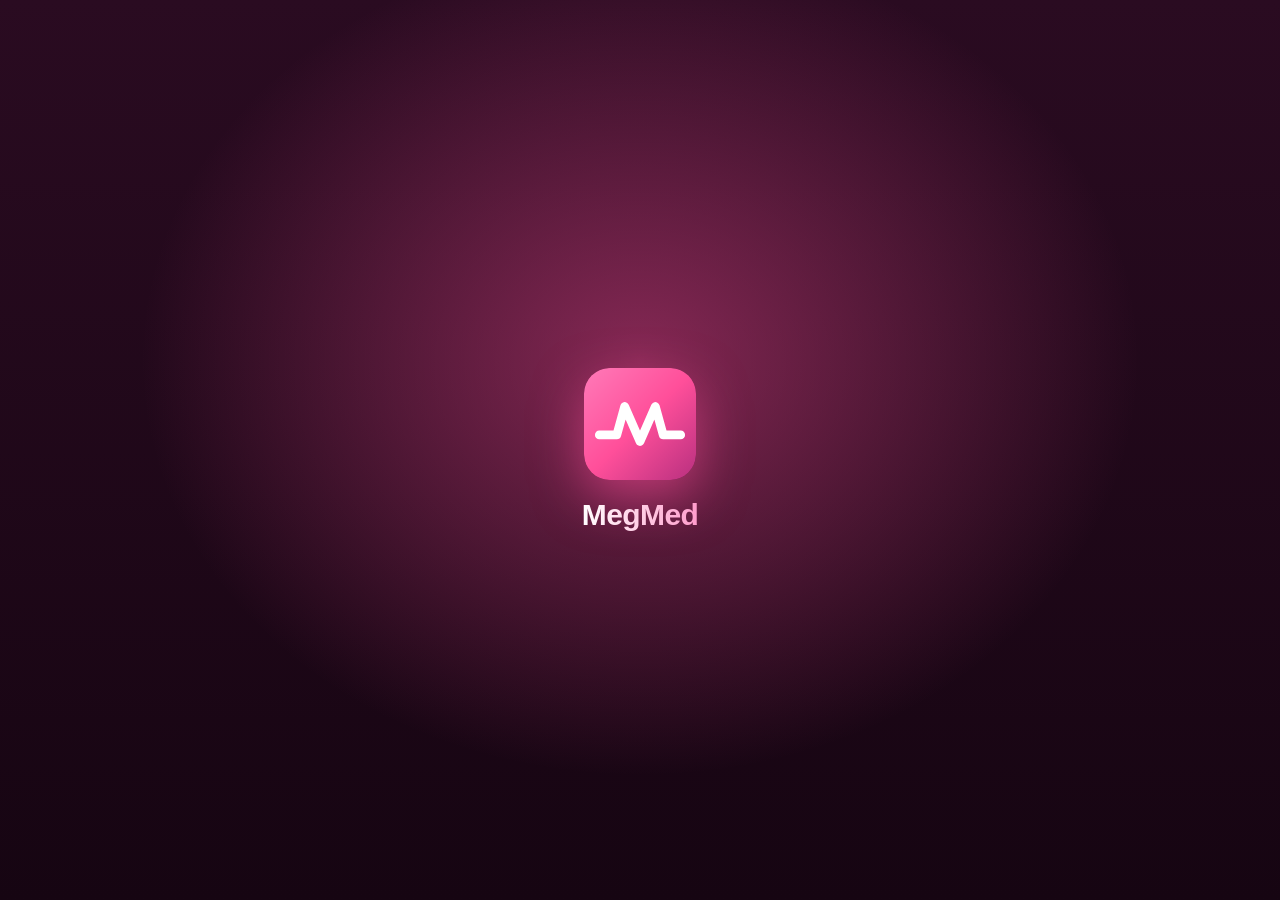
<file: index.html>
<!doctype html>
<html lang="sk">
<head>
  <meta charset="utf-8">
  <meta name="viewport" content="width=device-width, initial-scale=1, viewport-fit=cover">
  <meta name="theme-color" content="#1a0815">
  <meta name="color-scheme" content="dark">
  <meta name="apple-mobile-web-app-capable" content="yes">
  <meta name="mobile-web-app-capable" content="yes">
  <meta name="apple-mobile-web-app-status-bar-style" content="black-translucent">
  <meta name="apple-mobile-web-app-title" content="MegMed">
  <meta name="format-detection" content="telephone=no">
  <meta name="description" content="Riadiaca vrstva štúdia: čo sa dnes učiť, čo je zvládnuté a čo horí.">
  <link rel="manifest" href="manifest.webmanifest">
  <link rel="icon" href="icons/icon.svg" type="image/svg+xml">
  <link rel="apple-touch-icon" href="icons/apple-touch-icon.png">
  <link rel="stylesheet" href="css/app.css">
  <title>MegMed</title>
</head>
<body>
  <div id="splash" aria-hidden="true">
    <div class="splash-inner">
      <svg class="splash-logo" viewBox="0 0 512 512">
        <defs>
          <linearGradient id="sg" x1="0" y1="0" x2="1" y2="1">
            <stop offset="0" stop-color="#ff7ab8"/><stop offset="0.5" stop-color="#ff4f9a"/><stop offset="1" stop-color="#b8307f"/>
          </linearGradient>
        </defs>
        <rect width="512" height="512" rx="112" fill="url(#sg)"/>
        <polyline class="splash-pulse" points="70,306 150,306 186,176 256,336 326,176 362,306 442,306" fill="none" stroke="#fff" stroke-width="40" stroke-linecap="round" stroke-linejoin="round"/>
      </svg>
      <div class="splash-name">MegMed</div>
    </div>
  </div>

  <div class="bg" aria-hidden="true"></div>

  <header class="topbar">
    <a class="brand" href="#/dnes" aria-label="MegMed – Dnes">
      <img src="icons/icon.svg" alt="" width="34" height="34">
      <span>MegMed</span>
    </a>
    <nav class="tabs" aria-label="Hlavná navigácia">
      <a href="#/dnes" data-tab="dnes">Dnes</a>
      <a href="#/predmety" data-tab="predmety">Predmety</a>
      <a href="#/deadliny" data-tab="deadliny">Deadliny</a>
      <a href="#/pokrok" data-tab="pokrok">Pokrok</a>
    </nav>
    <a class="gear" href="#/nastavenia" data-tab="nastavenia" aria-label="Nastavenia">
      <svg viewBox="0 0 24 24" aria-hidden="true"><path fill="none" stroke="currentColor" stroke-width="1.9" stroke-linejoin="round" d="M10.3 3.2h3.4l.5 2.4c.6.2 1.2.6 1.7 1l2.3-.8 1.7 2.9-1.8 1.6a6.6 6.6 0 0 1 0 2l1.8 1.6-1.7 2.9-2.3-.8c-.5.4-1.1.8-1.7 1l-.5 2.4h-3.4l-.5-2.4c-.6-.2-1.2-.6-1.7-1l-2.3.8-1.7-2.9 1.8-1.6a6.6 6.6 0 0 1 0-2L4.1 8.7l1.7-2.9 2.3.8c.5-.4 1.1-.8 1.7-1z"/><circle cx="12" cy="12" r="2.8" fill="none" stroke="currentColor" stroke-width="1.9"/></svg>
    </a>
  </header>

  <main id="view" class="main"></main>
  <div id="sheet-root"></div>
  <div id="toast-root" aria-live="polite"></div>

  <noscript>MegMed potrebuje zapnutý JavaScript.</noscript>
  <script type="module" src="js/app.js"></script>
</body>
</html>
</file>
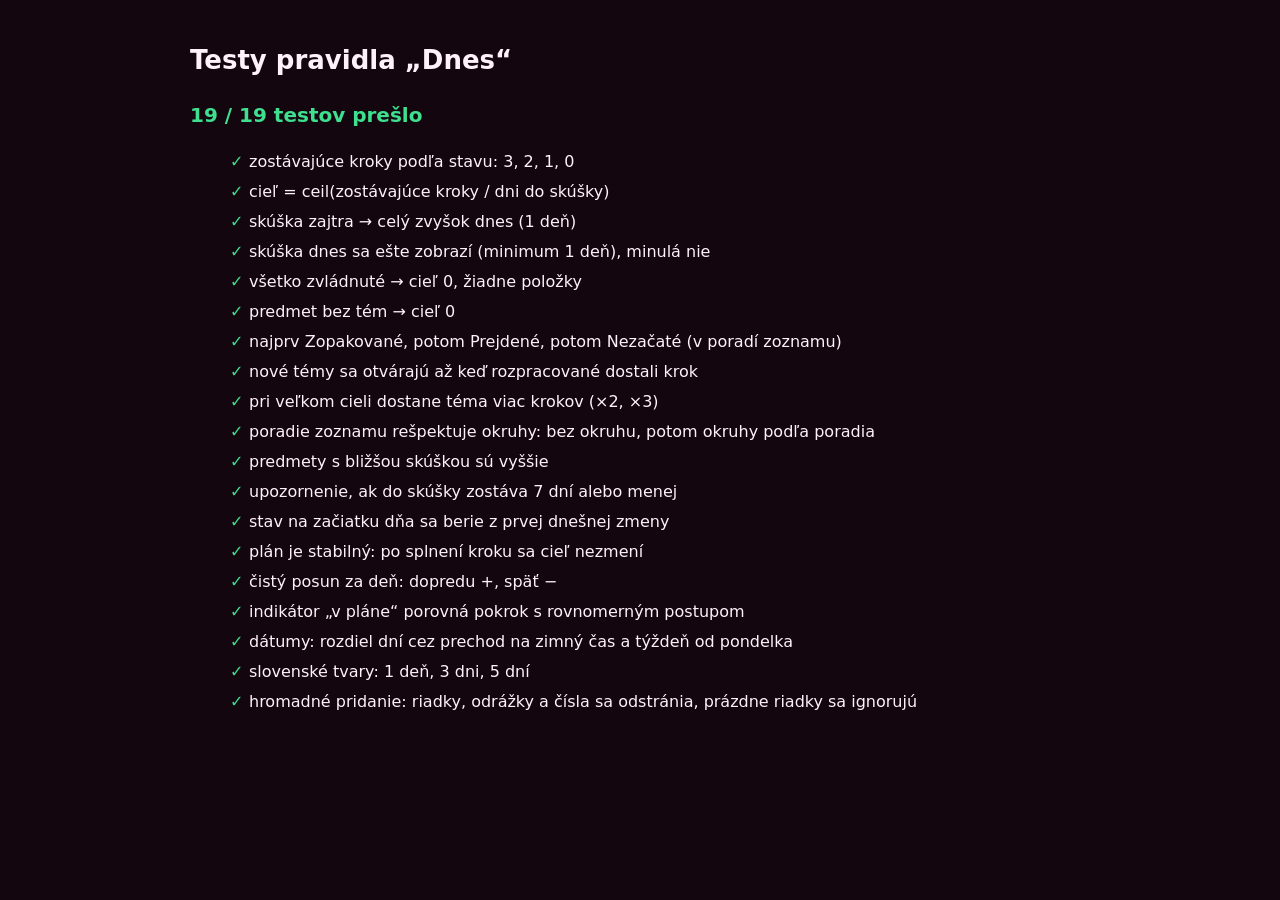
<file: tests/index.html>
<!doctype html>
<html lang="sk">
<head>
  <meta charset="utf-8">
  <meta name="viewport" content="width=device-width, initial-scale=1">
  <title>MegMed – testy</title>
  <style>
    body { font: 16px/1.5 -apple-system, system-ui, sans-serif; background: #14060f; color: #fff1f8; padding: 24px; max-width: 900px; margin: auto; }
    h1 { font-size: 26px; }
    li { margin: 6px 0; list-style: none; }
    .ok::before { content: "✓ "; color: #3ee08f; font-weight: 700; }
    .fail::before { content: "✗ "; color: #ff5c74; font-weight: 700; }
    pre { color: #ffb0c8; white-space: pre-wrap; margin: 4px 0 0 20px; }
    #summary { font-size: 20px; font-weight: 700; }
  </style>
</head>
<body>
  <h1>Testy pravidla „Dnes“</h1>
  <p id="summary">Spúšťam…</p>
  <ul id="out"></ul>
  <script type="module">
    import { tests } from './plan.test.js';
    const out = document.getElementById('out');
    let pass = 0;
    for (const t of tests) {
      const li = document.createElement('li');
      try { await t.fn(); li.className = 'ok'; li.textContent = t.name; pass++; }
      catch (e) { li.className = 'fail'; li.textContent = t.name; const pre = document.createElement('pre'); pre.textContent = e.message; li.append(pre); }
      out.append(li);
    }
    const s = document.getElementById('summary');
    s.textContent = `${pass} / ${tests.length} testov prešlo`;
    s.style.color = pass === tests.length ? '#3ee08f' : '#ff5c74';
    window.testResult = { pass, total: tests.length };
  </script>
</body>
</html>
</file>
<file: css/app.css>
/* MegMed – tmavá ružová téma, optimalizovaná pre iPad (dotyk, žiadne hover akcie). */

:root {
  color-scheme: dark;
  --bg: #1a0715;
  --surface: rgba(255, 214, 236, 0.075);
  --surface-2: rgba(255, 228, 242, 0.11);
  --surface-solid: #2a1022;
  --border: rgba(255, 190, 225, 0.13);
  --border-strong: rgba(255, 190, 225, 0.24);
  --text: #fff1f8;
  --text-2: #e3bdd1;
  --muted: #b08ba0;

  --pink: #ff5fa8;
  --pink-2: #ff9ccb;
  --pink-deep: #e0408f;
  --pink-soft: rgba(255, 95, 168, 0.17);
  --grad: linear-gradient(135deg, #ff6fb1 0%, #ff4f9a 45%, #d63d97 100%);

  --green: #3ee08f;
  --green-2: #7af2b6;
  --green-soft: rgba(62, 224, 143, 0.15);
  --amber: #ffb547;
  --red: #ff5c74;

  --s0: #c4b1bd;  --s0-bg: rgba(196, 177, 189, 0.13);
  --s1: #ffb547;  --s1-bg: rgba(255, 181, 71, 0.15);
  --s2: #b3a4ff;  --s2-bg: rgba(179, 164, 255, 0.17);
  --s3: #3ee08f;  --s3-bg: rgba(62, 224, 143, 0.16);

  --radius: 24px;
  --radius-sm: 16px;
  --shadow: 0 1px 0 rgba(255, 255, 255, 0.05) inset, 0 18px 50px rgba(0, 0, 0, 0.35);
  --tap: 48px;
  --gutter: max(20px, env(safe-area-inset-left));
}

* { box-sizing: border-box; }

html { background: var(--bg); }
html, body {
  margin: 0;
  color: var(--text);
  font-family: -apple-system, BlinkMacSystemFont, "SF Pro Text", "SF Pro Display", "Segoe UI", Roboto, Helvetica, Arial, sans-serif;
  -webkit-font-smoothing: antialiased;
  -webkit-text-size-adjust: 100%;
  -webkit-tap-highlight-color: transparent;
}
body { min-height: 100vh; min-height: 100dvh; overflow-x: hidden; }

.bg {
  position: fixed; inset: 0; z-index: -1; pointer-events: none;
  background:
    radial-gradient(65vmax 55vmax at -5% -10%, rgba(255, 79, 154, 0.68), transparent 62%),
    radial-gradient(55vmax 50vmax at 108% 6%, rgba(232, 62, 160, 0.52), transparent 60%),
    radial-gradient(55vmax 50vmax at 85% 112%, rgba(176, 72, 214, 0.32), transparent 62%),
    radial-gradient(50vmax 45vmax at 5% 105%, rgba(255, 120, 180, 0.34), transparent 62%),
    linear-gradient(180deg, #2a0b21 0%, #1c0717 55%, #160512 100%);
}

a { color: inherit; text-decoration: none; }
button, input, select, textarea { font: inherit; color: inherit; }
button { cursor: pointer; background: none; border: 0; padding: 0; touch-action: manipulation; }
svg { display: block; }
h1, h2, h3 { margin: 0; letter-spacing: -0.01em; }
p { margin: 0; }
.muted { color: var(--muted); }
.small { font-size: 14px; }
.pad { padding: 20px; }
[hidden] { display: none !important; }

/* ---------- Horná lišta ---------- */

.topbar {
  position: sticky; top: 0; z-index: 20;
  display: grid; grid-template-columns: minmax(0, 1fr) auto minmax(0, 1fr); align-items: center; gap: 12px;
  padding: calc(env(safe-area-inset-top) + 10px) var(--gutter) 10px;
  background: rgba(48, 10, 36, 0.55);
  -webkit-backdrop-filter: saturate(170%) blur(22px);
  backdrop-filter: saturate(170%) blur(22px);
  border-bottom: 1px solid var(--border);
}
.brand { display: flex; align-items: center; gap: 10px; font-weight: 750; font-size: 19px; min-height: var(--tap); justify-self: start; }
.brand img { border-radius: 10px; box-shadow: 0 4px 14px rgba(255, 79, 154, 0.4); }
.tabs {
  display: flex; gap: 4px; padding: 5px;
  background: rgba(255, 228, 242, 0.07); border: 1px solid var(--border); border-radius: 999px;
}
.tabs a {
  display: flex; align-items: center; justify-content: center;
  min-height: 44px; padding: 0 22px; border-radius: 999px;
  font-weight: 600; font-size: 16px; color: var(--text-2);
  transition: background .2s, color .2s;
}
.tabs a.active { background: var(--grad); color: #fff; box-shadow: 0 6px 18px rgba(255, 79, 154, 0.35); }
.gear {
  justify-self: end; position: relative;
  width: var(--tap); height: var(--tap); display: grid; place-items: center;
  border-radius: 50%; color: var(--text-2); background: rgba(255, 228, 242, 0.07); border: 1px solid var(--border);
}
.gear svg { width: 24px; height: 24px; }
.gear.active { color: #fff; background: var(--grad); border-color: transparent; }
.gear.has-dot::after {
  content: ""; position: absolute; top: 6px; right: 6px; width: 11px; height: 11px;
  border-radius: 50%; background: var(--amber); border: 2px solid #1a0815;
}

@media (max-width: 900px) {
  .brand span { display: none; }
  .tabs a { padding: 0 16px; font-size: 15.5px; }
}
/* Telefón: logo a nastavenia hore, karty cez celú šírku pod nimi */
@media (max-width: 600px) {
  .topbar {
    grid-template-columns: 1fr auto;
    grid-template-areas: "brand gear" "tabs tabs";
    row-gap: 8px; padding-top: calc(env(safe-area-inset-top) + 6px); padding-bottom: 8px;
  }
  .brand { grid-area: brand; min-height: 44px; }
  .brand span { display: inline; font-size: 18px; }
  .brand img { width: 30px; height: 30px; }
  .gear { grid-area: gear; width: 44px; height: 44px; }
  .tabs { grid-area: tabs; gap: 2px; padding: 4px; }
  .tabs a { flex: 1; padding: 0 4px; font-size: 14.5px; }
  .main { padding-top: 20px; }
  .hero { margin-bottom: 20px; }
  .hero-date { font-size: 17px; }
}

/* ---------- Hlavný obsah ---------- */

.main {
  max-width: 1200px; margin: 0 auto;
  padding: 28px var(--gutter) calc(48px + env(safe-area-inset-bottom));
}
.view-enter > * { animation: rise .5s cubic-bezier(.2, .8, .2, 1) both; }
.view-enter > :nth-child(2) { animation-delay: .06s; }
.view-enter > :nth-child(3) { animation-delay: .12s; }
.view-enter > :nth-child(4) { animation-delay: .18s; }
.view-enter > :nth-child(n+5) { animation-delay: .24s; }
.view-enter .today-grid > *, .view-enter .side-col > * { animation: rise .55s cubic-bezier(.2, .8, .2, 1) both; }
.view-enter .today-grid > :nth-child(2) { animation-delay: .1s; }
.view-enter .side-col > :nth-child(2) { animation-delay: .16s; }
@keyframes rise { from { opacity: 0; transform: translateY(14px); } to { opacity: 1; transform: none; } }

/* ---------- Úvodná animácia pri otvorení ---------- */

#splash {
  position: fixed; inset: 0; z-index: 100; display: grid; place-items: center;
  background:
    radial-gradient(60vmax 50vmax at 50% 40%, rgba(255, 79, 154, 0.45), transparent 65%),
    linear-gradient(180deg, #2a0b21, #160512);
  transition: opacity .6s ease, transform .6s ease;
}
#splash.hide { opacity: 0; transform: scale(1.06); pointer-events: none; }
.splash-inner { display: flex; flex-direction: column; align-items: center; gap: 18px; }
.splash-logo {
  width: 112px; height: 112px; border-radius: 26px;
  box-shadow: 0 18px 50px rgba(255, 79, 154, 0.55);
  animation: logo-pop .8s cubic-bezier(.2, 1.4, .4, 1) both, logo-beat 1.2s ease-in-out 1.35s 2;
}
.splash-pulse { stroke-dasharray: 820; stroke-dashoffset: 820; animation: draw 1.2s ease-in-out .35s forwards; }
.splash-name {
  font-size: 30px; font-weight: 800; letter-spacing: -0.02em;
  background: linear-gradient(90deg, #fff, var(--pink-2)); -webkit-background-clip: text; background-clip: text; color: transparent;
  animation: rise .7s ease-out 1s both;
}
@keyframes logo-pop { from { opacity: 0; transform: scale(.6); } to { opacity: 1; transform: none; } }
@keyframes logo-beat { 0%, 100% { transform: scale(1); } 30% { transform: scale(1.08); } 60% { transform: scale(.98); } }
@keyframes draw { to { stroke-dashoffset: 0; } }

.hero-name {
  background: linear-gradient(90deg, var(--pink-2), var(--pink) 60%, #ffb3d6);
  -webkit-background-clip: text; background-clip: text; color: transparent;
}

.hero { margin: 8px 0 26px; }
.hero-title {
  font-size: clamp(40px, 5.4vw, 60px); font-weight: 800; letter-spacing: -0.03em; line-height: 1.05;
  background: linear-gradient(90deg, #fff 0%, #ffd2e8 45%, var(--pink-2) 100%);
  -webkit-background-clip: text; background-clip: text; color: transparent;
}
.hero-date { margin-top: 8px; font-size: 20px; color: var(--text-2); font-weight: 500; }

.page-head { display: flex; align-items: flex-end; justify-content: space-between; gap: 16px; flex-wrap: wrap; margin: 6px 0 22px; }
.page-title { font-size: clamp(32px, 4vw, 42px); font-weight: 800; letter-spacing: -0.025em; display: flex; align-items: center; gap: 12px; }
.page-sub { margin-top: 6px; color: var(--text-2); font-size: 16px; display: flex; flex-wrap: wrap; align-items: center; gap: 8px; }
.page-actions { display: flex; gap: 10px; flex-wrap: wrap; }
.section-title { font-size: 22px; font-weight: 700; margin: 30px 0 14px; }

.back-link { display: inline-flex; align-items: center; gap: 4px; min-height: var(--tap); padding-right: 12px; color: var(--pink-2); font-weight: 600; font-size: 17px; }
.back-link svg { width: 22px; height: 22px; }

/* ---------- Karty ---------- */

.card {
  background: var(--surface);
  border: 1px solid var(--border);
  border-radius: var(--radius);
  box-shadow: var(--shadow);
  -webkit-backdrop-filter: blur(24px) saturate(140%);
  backdrop-filter: blur(24px) saturate(140%);
}
.card-head { display: flex; align-items: center; justify-content: space-between; gap: 10px; margin-bottom: 16px; }
.card-head h2 { font-size: 20px; font-weight: 700; }
.link { color: var(--pink-2); font-weight: 600; min-height: 44px; display: inline-flex; align-items: center; padding: 0 4px; }

/* ---------- Tlačidlá ---------- */

.btn {
  display: inline-flex; align-items: center; justify-content: center; gap: 8px;
  min-height: var(--tap); padding: 0 20px; border-radius: var(--radius-sm);
  font-weight: 650; font-size: 16px; white-space: nowrap;
  transition: transform .12s, filter .15s, background .2s;
  user-select: none; -webkit-user-select: none;
}
.btn svg { width: 20px; height: 20px; flex: none; }
.btn:active { transform: scale(0.97); filter: brightness(1.1); }
.btn-primary { background: var(--grad); color: #fff; box-shadow: 0 8px 22px rgba(255, 79, 154, 0.32); }
.btn-ghost { background: var(--surface-2); border: 1px solid var(--border); color: var(--text); }
.btn-danger { background: var(--red); color: #fff; }
.btn-danger-ghost { color: var(--red); background: rgba(255, 92, 116, 0.1); border: 1px solid rgba(255, 92, 116, 0.25); }
.btn-lg { min-height: 56px; padding: 0 26px; font-size: 17px; border-radius: 18px; }
.btn-sm { min-height: 44px; padding: 0 14px; font-size: 15px; }
.btn:disabled { opacity: 0.45; box-shadow: none; }
.icon-btn {
  width: var(--tap); height: var(--tap); flex: none; display: grid; place-items: center;
  border-radius: 14px; color: var(--muted);
}
.icon-btn svg { width: 22px; height: 22px; }
.icon-btn:active { background: var(--surface-2); }

.chip {
  display: inline-flex; align-items: center; gap: 6px; padding: 5px 11px; border-radius: 999px;
  font-size: 13px; font-weight: 650; background: var(--surface-2); color: var(--text-2); white-space: nowrap;
}
.chip svg { width: 15px; height: 15px; }
.chip-warn { background: rgba(255, 181, 71, 0.16); color: var(--amber); }
.chip-exam { background: var(--pink-soft); color: var(--pink-2); }
.chip-steps { background: var(--pink-soft); color: var(--pink-2); padding: 2px 8px; font-size: 12px; vertical-align: 2px; }

.color-dot { width: 12px; height: 12px; border-radius: 50%; background: var(--c, var(--pink)); flex: none; box-shadow: 0 0 0 3px color-mix(in srgb, var(--c, var(--pink)) 25%, transparent); }
.color-dot.big { width: 18px; height: 18px; }

/* ---------- Stavy tém ---------- */

.status {
  display: inline-flex; align-items: center; gap: 7px;
  padding: 7px 13px 7px 10px; border-radius: 999px; font-size: 14px; font-weight: 700; white-space: nowrap;
  border: 1.5px solid transparent;
}
.status-ico { width: 18px; height: 18px; flex: none; }
.s0 { --sc: var(--s0); --sb: var(--s0-bg); }
.s1 { --sc: var(--s1); --sb: var(--s1-bg); }
.s2 { --sc: var(--s2); --sb: var(--s2-bg); }
.s3 { --sc: var(--s3); --sb: var(--s3-bg); }
.status { color: var(--sc); background: var(--sb); border-color: color-mix(in srgb, var(--sc) 35%, transparent); }
.status.s0 { border-style: dashed; }

/* ---------- Progress bary ---------- */

.bar { position: relative; height: 10px; border-radius: 999px; background: rgba(255, 255, 255, 0.08); overflow: hidden; flex: 1; }
.bar.big, .bar-row.big .bar { height: 14px; }
.bar > i { position: absolute; inset: 0 auto 0 0; border-radius: inherit; background: linear-gradient(90deg, #26c97a, var(--green) 60%, var(--green-2)); box-shadow: 0 0 16px rgba(62, 224, 143, 0.45); transition: width .5s cubic-bezier(.2, .8, .2, 1); min-width: 0; }
.bar-row { display: flex; align-items: center; gap: 12px; margin-top: 14px; }
.bar-row b { font-size: 17px; min-width: 52px; text-align: right; color: var(--green-2); font-variant-numeric: tabular-nums; }
.bar-row.big b { font-size: 22px; }

.stack { display: flex; height: 8px; border-radius: 999px; overflow: hidden; gap: 2px; margin-top: 12px; }
.stack i { background: var(--sc); opacity: .85; }
.mini-counts { display: flex; flex-wrap: wrap; gap: 6px 14px; margin-top: 12px; }
.mini { display: inline-flex; align-items: center; gap: 5px; color: var(--sc); font-size: 14px; font-weight: 650; font-variant-numeric: tabular-nums; }
.mini .status-ico { width: 15px; height: 15px; }

/* ---------- Výstrahy ---------- */

.alerts { display: grid; gap: 12px; margin-bottom: 22px; }
.alert {
  display: flex; align-items: center; gap: 14px; flex-wrap: wrap;
  padding: 16px 20px; border-radius: var(--radius-sm); font-size: 16px; line-height: 1.4;
}
.alert > svg { width: 26px; height: 26px; flex: none; }
.alert > div:first-of-type { flex: 1; min-width: 240px; }
.alert.hot {
  background: linear-gradient(135deg, rgba(255, 79, 154, 0.32), rgba(255, 92, 116, 0.22));
  border: 1px solid rgba(255, 120, 170, 0.55); color: #fff;
  box-shadow: 0 10px 30px rgba(255, 79, 154, 0.25);
}
.alert.hot > svg { color: #ffd0e5; }
.alert.past { background: rgba(255, 181, 71, 0.12); border: 1px solid rgba(255, 181, 71, 0.4); }
.alert.past > svg { color: var(--amber); }
.alert-actions { display: flex; gap: 8px; }

/* ---------- Dnes ---------- */

.today-grid { display: grid; grid-template-columns: minmax(0, 1.65fr) minmax(300px, 1fr); gap: 20px; align-items: start; }
.side-col { display: grid; gap: 20px; }
@media (max-width: 960px) {
  .today-grid { grid-template-columns: 1fr; }
  .side-col { grid-template-columns: 1fr 1fr; order: -1; }
}
@media (max-width: 640px) { .side-col { grid-template-columns: 1fr; } }

.learn-card, .progress-card, .next-card { padding: 22px; }
.plan-subject + .plan-subject { margin-top: 22px; padding-top: 20px; border-top: 1px solid var(--border); }
.plan-subject-head { display: flex; align-items: center; gap: 10px; flex-wrap: wrap; margin-bottom: 10px; }
.plan-subject-name { font-size: 18px; font-weight: 700; min-height: 44px; display: inline-flex; align-items: center; }
.plan-goal { margin-left: auto; font-weight: 700; color: var(--green-2); font-variant-numeric: tabular-nums; }
.plan-items { display: grid; grid-template-columns: minmax(0, 1fr); gap: 8px; }
.learn-card, .side-col { min-width: 0; }
.plan-item {
  display: flex; align-items: center; gap: 12px; padding: 10px 10px 10px 16px; min-height: 64px;
  border-radius: var(--radius-sm); background: rgba(255, 255, 255, 0.04); border: 1px solid var(--border);
  user-select: none; -webkit-user-select: none; -webkit-touch-callout: none;
  transition: opacity .3s, background .3s, transform .15s;
}
.plan-item.pressed { transform: scale(0.98); }
.plan-item-main { flex: 1; min-width: 0; display: flex; flex-direction: column; gap: 3px; }
.plan-item-title { font-size: 16.5px; font-weight: 600; line-height: 1.3; }
.plan-item-sub { font-size: 14px; color: var(--muted); overflow: hidden; text-overflow: ellipsis; white-space: nowrap; }
.plan-item .status { flex: none; }
.advance-btn { background: var(--grad); color: #fff; min-width: 150px; box-shadow: 0 6px 16px rgba(255, 79, 154, .28); }
.plan-item.done { background: var(--green-soft); border-color: rgba(62, 224, 143, 0.3); }
.plan-item.done .plan-item-title { color: var(--text-2); text-decoration: line-through; text-decoration-color: rgba(62, 224, 143, .6); }
.done-mark { display: inline-flex; align-items: center; gap: 6px; min-width: 150px; justify-content: center; min-height: var(--tap); color: var(--green); font-weight: 700; }
.done-mark svg { width: 22px; height: 22px; }
@media (max-width: 700px) {
  .plan-item { flex-wrap: wrap; }
  .plan-item-main { flex-basis: 100%; }
  .plan-item .status { margin-right: auto; }
}
.plan-empty, .inline-empty { display: flex; align-items: center; justify-content: space-between; gap: 12px; flex-wrap: wrap; padding: 14px 16px; border-radius: var(--radius-sm); background: rgba(255, 255, 255, 0.04); color: var(--text-2); }
.inline-empty { flex-direction: column; align-items: flex-start; }

.big-num { display: flex; align-items: baseline; gap: 8px; margin-bottom: 14px; }
.big-num b { font-size: 52px; font-weight: 800; letter-spacing: -0.03em; color: var(--green-2); line-height: 1; font-variant-numeric: tabular-nums; }
.big-num span { color: var(--text-2); font-size: 18px; font-weight: 600; }
.progress-card .muted.small { margin-top: 10px; }
.sub-progress { list-style: none; margin: 16px 0 0; padding: 0; display: grid; gap: 8px; }
.sub-progress li { display: flex; align-items: center; gap: 10px; font-size: 15px; }
.sub-progress .name { flex: 1; overflow: hidden; text-overflow: ellipsis; white-space: nowrap; }
.sub-progress .val { font-weight: 700; color: var(--text-2); font-variant-numeric: tabular-nums; }

.next-list { list-style: none; margin: 0; padding: 0; display: grid; gap: 10px; }
.next-list li { display: flex; align-items: center; gap: 14px; }
.next-main { display: flex; flex-direction: column; gap: 2px; min-width: 0; }
.next-title { font-weight: 650; overflow: hidden; text-overflow: ellipsis; white-space: nowrap; }
.count-box {
  width: 64px; height: 64px; flex: none; border-radius: 18px; display: flex; flex-direction: column; align-items: center; justify-content: center;
  background: color-mix(in srgb, var(--c, var(--pink)) 16%, transparent); border: 1px solid color-mix(in srgb, var(--c, var(--pink)) 40%, transparent);
}
.count-box b { font-size: 24px; font-weight: 800; line-height: 1; font-variant-numeric: tabular-nums; }
.count-box span { font-size: 12px; color: var(--text-2); margin-top: 3px; }
.count-box.soon { background: var(--grad); border-color: transparent; color: #fff; box-shadow: 0 6px 16px rgba(255, 79, 154, .35); }
.count-box.soon span { color: rgba(255, 255, 255, .85); }

.welcome { padding: 32px; max-width: 760px; }
.welcome h2 { font-size: 28px; margin-bottom: 10px; }
.welcome p { color: var(--text-2); font-size: 17px; line-height: 1.5; }
.steps { margin: 18px 0 26px; padding-left: 22px; display: grid; gap: 10px; font-size: 17px; line-height: 1.45; color: var(--text-2); }
.steps b { color: var(--text); }

/* ---------- Prázdne stavy ---------- */

.empty { padding: 44px 32px; text-align: center; display: flex; flex-direction: column; align-items: center; gap: 12px; max-width: 680px; margin: 10px auto; }
.empty h2 { font-size: 24px; }
.empty p { color: var(--text-2); font-size: 17px; line-height: 1.5; max-width: 520px; margin-bottom: 10px; }
.empty-art { width: 76px; height: 76px; border-radius: 24px; display: grid; place-items: center; background: var(--grad); color: #fff; box-shadow: 0 12px 30px rgba(255, 79, 154, .4); margin-bottom: 6px; }
.empty-art svg { width: 38px; height: 38px; }
.empty-actions { display: flex; gap: 10px; flex-wrap: wrap; justify-content: center; }

/* ---------- Predmety ---------- */

.subject-grid { display: grid; grid-template-columns: repeat(auto-fill, minmax(320px, 1fr)); gap: 18px; }
.subject-card { padding: 22px; display: block; border-top: 4px solid var(--c); transition: transform .12s; }
.subject-card:active { transform: scale(0.985); }
.subject-card.is-past { opacity: .6; }
.subject-card-top { display: flex; align-items: center; gap: 10px; margin-bottom: 8px; }
.subject-card-top h3 { font-size: 21px; flex: 1; min-width: 0; }
.subject-card .muted { font-size: 15px; }
.subject-card .muted.small { margin-top: 6px; font-size: 14px; }
.hint-line { margin-top: 16px; display: flex; align-items: center; gap: 6px; color: var(--pink-2); font-weight: 600; }
.hint-line svg { width: 18px; height: 18px; }

/* ---------- Detail predmetu ---------- */

.subject-summary { padding: 18px 22px; margin-bottom: 18px; }
.subject-summary .bar-row { margin-top: 0; }
.subject-summary .muted { margin-top: 8px; }
.toolbar { display: flex; gap: 10px; margin-bottom: 12px; }
.search {
  flex: 1; min-width: 0; display: flex; align-items: center; gap: 10px; padding: 0 16px; min-height: var(--tap);
  border-radius: var(--radius-sm); background: var(--surface); border: 1px solid var(--border);
}
.search svg { width: 20px; height: 20px; color: var(--muted); flex: none; }
.search input { flex: 1; border: 0; background: none; outline: none; font-size: 17px; min-height: 46px; min-width: 0; }
.search input::placeholder { color: var(--muted); }
.filter-chips { display: flex; gap: 8px; flex-wrap: wrap; margin-bottom: 10px; }
.fchip {
  display: inline-flex; align-items: center; gap: 7px; min-height: 44px; padding: 0 16px;
  border-radius: 999px; background: var(--surface); border: 1px solid var(--border); font-weight: 600; font-size: 15px; color: var(--text-2);
}
.fchip b { font-variant-numeric: tabular-nums; color: var(--text); }
.fchip .status-ico { width: 16px; height: 16px; color: var(--sc); }
.fchip.on { background: var(--pink-soft); border-color: var(--pink); color: var(--text); }
.gesture-hint { font-size: 13.5px; color: var(--muted); margin: 4px 2px 14px; line-height: 1.4; }

.topic-list { position: relative; display: flex; flex-direction: column; gap: 8px; }
.group-head {
  display: flex; align-items: center; gap: 10px; padding: 18px 4px 4px; min-height: 52px;
  font-weight: 700; font-size: 17px; color: var(--pink-2);
}
.group-head.is-hidden { display: none; }
.group-head .group-name { flex: 1; min-width: 0; }
.group-count { font-size: 14px; color: var(--muted); font-variant-numeric: tabular-nums; }
.group-empty { padding: 14px 16px; border: 1.5px dashed var(--border-strong); border-radius: var(--radius-sm); color: var(--muted); font-size: 14px; }
.list-empty { padding: 20px; text-align: center; color: var(--muted); }

.topic-row {
  display: flex; align-items: center; gap: 4px; padding: 6px 6px 6px 2px; min-height: 64px;
  border-radius: var(--radius-sm); background: var(--surface); border: 1px solid var(--border);
  user-select: none; -webkit-user-select: none; -webkit-touch-callout: none;
  transition: transform .15s, box-shadow .15s, background .15s;
}
.topic-row.pressed { transform: scale(0.985); background: var(--surface-2); }
.drag-handle { width: 44px; height: 52px; display: grid; place-items: center; color: var(--muted); touch-action: none; flex: none; }
.drag-handle svg { width: 22px; height: 22px; }
.no-drag .drag-handle { visibility: hidden; width: 12px; }
.topic-main { flex: 1; min-width: 0; text-align: left; display: flex; flex-direction: column; gap: 3px; min-height: 52px; justify-content: center; padding: 4px 6px; }
.topic-title { font-size: 16.5px; font-weight: 600; line-height: 1.3; }
.topic-note { font-size: 14px; color: var(--muted); overflow: hidden; text-overflow: ellipsis; white-space: nowrap; }
.status-btn { min-height: 52px; padding: 0 4px; display: flex; align-items: center; flex: none; }
.status-btn .status { min-width: 138px; justify-content: center; padding-top: 10px; padding-bottom: 10px; }
.status-btn:active .status { transform: scale(0.95); }
.topic-row.dragging { position: relative; z-index: 5; background: var(--surface-solid); border-color: var(--pink); box-shadow: 0 16px 40px rgba(0, 0, 0, .5), 0 0 0 2px rgba(255, 95, 168, .35); transition: none; }
.is-dragging .topic-row:not(.dragging) { transition: none; }

@media (max-width: 700px) {
  .status-btn .status { min-width: 0; }
}
@media (max-width: 600px) {
  .learn-card, .progress-card, .next-card, .week-card, .heat-card, .sp-card, .subject-card, .settings-card { padding: 18px; }
  .week-stats { gap: 10px; }
  .stat b { font-size: 30px; }
  .dl-row { gap: 12px; padding: 12px; }
  .dl-row > .chip { display: none; }
  .topic-row .icon-btn[data-act="menu"] { display: none; }
  .status-btn .status { padding-left: 9px; padding-right: 11px; font-size: 13.5px; }
  .sheet { padding: 6px 18px 18px; border-radius: 24px; }
  .sheet-wrap { padding: 12px; align-items: flex-end; }
  .form-actions .btn { flex: 1; }
  .form-actions .spacer { display: none; }
}

/* ---------- Deadliny ---------- */

.dl-list { display: grid; gap: 10px; }
.dl-row { display: flex; align-items: center; gap: 16px; padding: 14px 18px 14px 14px; width: 100%; text-align: left; border-left: 4px solid var(--c); }
.dl-row:active { transform: scale(0.99); }
.dl-row.is-past { opacity: .5; }
.dl-row.is-past .count-box { background: rgba(255, 255, 255, .05); border-color: var(--border); }
.dl-main { flex: 1; min-width: 0; display: flex; flex-direction: column; gap: 4px; }
.dl-title { font-size: 17px; font-weight: 700; }
.dl-left { font-size: 14px; color: var(--amber); display: inline-flex; align-items: center; gap: 5px; }
.dl-left.ok { color: var(--green); }
.dl-left svg { width: 16px; height: 16px; }

/* ---------- Pokrok ---------- */

.progress-top { display: grid; grid-template-columns: minmax(280px, 0.8fr) minmax(0, 1.6fr); gap: 18px; }
.progress-top > * { min-width: 0; }
@media (max-width: 960px) { .progress-top { grid-template-columns: minmax(0, 1fr); } }
.week-card, .heat-card { padding: 22px; }
.week-stats { display: grid; gap: 16px; }
@media (max-width: 960px) { .week-stats { grid-template-columns: repeat(3, 1fr); } }
.stat { display: flex; flex-direction: column; gap: 2px; }
.stat b { font-size: 38px; font-weight: 800; letter-spacing: -0.02em; color: var(--green-2); line-height: 1.05; font-variant-numeric: tabular-nums; }
.stat b small { font-size: 20px; color: var(--muted); font-weight: 700; }
.stat span { color: var(--text-2); font-size: 15px; }

.heatmap { --cell: 15px; --gap: 4px; overflow-x: auto; padding-bottom: 4px; }
@media (min-width: 1100px) { .heatmap { --cell: 18px; } }
.hm-months { display: grid; grid-template-columns: repeat(var(--weeks), var(--cell)); gap: var(--gap); margin-left: 30px; font-size: 12px; color: var(--muted); height: 18px; }
.hm-months span { white-space: nowrap; overflow: visible; }
.hm-body { display: flex; gap: 6px; }
.hm-days { display: grid; grid-template-rows: repeat(7, var(--cell)); gap: var(--gap); width: 24px; font-size: 11px; color: var(--muted); }
.hm-days span { line-height: var(--cell); }
.hm-grid { display: flex; gap: var(--gap); }
.hm-col { display: grid; grid-template-rows: repeat(7, var(--cell)); gap: var(--gap); }
.hm { width: var(--cell); height: var(--cell); border-radius: 4px; display: block; }
.hm.l0 { background: rgba(255, 255, 255, 0.07); }
.hm.l1 { background: rgba(62, 224, 143, 0.28); }
.hm.l2 { background: rgba(62, 224, 143, 0.5); }
.hm.l3 { background: rgba(62, 224, 143, 0.75); }
.hm.l4 { background: var(--green); box-shadow: 0 0 10px rgba(62, 224, 143, .5); }
.hm.lf { background: transparent; border: 1px dashed rgba(255, 255, 255, .08); }
.hm.today { outline: 2px solid var(--pink); outline-offset: 1px; }
.hm-legend { display: flex; align-items: center; gap: 5px; justify-content: flex-end; margin-top: 12px; font-size: 12px; color: var(--muted); }
.hm-legend .hm { --cell: 13px; }

.subject-progress { display: grid; grid-template-columns: repeat(auto-fill, minmax(380px, 1fr)); gap: 18px; }
@media (max-width: 860px) { .subject-progress { grid-template-columns: 1fr; } }
.sp-card { padding: 22px; display: block; border-top: 4px solid var(--c); }
.sp-head { display: flex; align-items: center; gap: 10px; flex-wrap: wrap; }
.sp-head h3 { font-size: 20px; flex: 1; min-width: 0; }
.sp-days { font-size: 14px; color: var(--text-2); }
.sp-days b { font-size: 18px; color: var(--text); }
.sp-days.soon, .sp-days.soon b { color: var(--amber); }
.sp-card > .muted.small { margin-top: 6px; }
.schedule { display: flex; align-items: center; gap: 10px; margin-top: 16px; padding: 12px 14px; border-radius: var(--radius-sm); font-size: 14.5px; color: var(--text-2); line-height: 1.35; }
.schedule-badge { padding: 5px 11px; border-radius: 999px; font-weight: 750; font-size: 13.5px; white-space: nowrap; }
.schedule.ok { background: var(--green-soft); }
.schedule.ok .schedule-badge { background: var(--green); color: #052b18; }
.schedule.warn { background: rgba(255, 181, 71, .12); }
.schedule.warn .schedule-badge { background: var(--amber); color: #3a2300; }
.schedule.bad { background: rgba(255, 92, 116, .12); }
.schedule.bad .schedule-badge { background: var(--red); color: #fff; }

/* ---------- Nastavenia ---------- */

.settings-card { padding: 24px; margin-bottom: 18px; max-width: 820px; }
.settings-card h2 { font-size: 21px; margin-bottom: 14px; }
.settings-card > p { line-height: 1.5; }
.backup-status { display: flex; gap: 14px; padding: 16px; border-radius: var(--radius-sm); margin-bottom: 16px; line-height: 1.5; }
.backup-status > svg { width: 26px; height: 26px; flex: none; margin-top: 2px; }
.backup-status p + p { margin-top: 6px; color: var(--text-2); }
.backup-status.ok { background: var(--green-soft); }
.backup-status.ok > svg { color: var(--green); }
.backup-status.overdue { background: rgba(255, 181, 71, .13); border: 1px solid rgba(255, 181, 71, .35); }
.backup-status.overdue > svg { color: var(--amber); }
.btn-row { display: flex; gap: 12px; flex-wrap: wrap; margin-bottom: 12px; }
[data-persist] { display: flex; gap: 8px; align-items: flex-start; line-height: 1.5; }
[data-persist] svg { width: 20px; height: 20px; color: var(--green); flex: none; margin-top: 2px; }
.settings-card .muted.small { margin-top: 8px; }
.danger-zone { border-color: rgba(255, 92, 116, .3); }
.danger-zone p { margin-bottom: 16px; }
.about { text-align: center; margin-top: 26px; max-width: 820px; }

/* ---------- Panely (dialógy) ---------- */

.sheet-wrap { position: fixed; inset: 0; z-index: 50; display: flex; align-items: center; justify-content: center; padding: 20px; padding-bottom: max(20px, env(safe-area-inset-bottom)); }
.sheet-backdrop { position: absolute; inset: 0; background: rgba(8, 2, 6, 0.6); -webkit-backdrop-filter: blur(6px); backdrop-filter: blur(6px); opacity: 0; transition: opacity .2s; }
.sheet {
  position: relative; width: min(600px, 100%); max-height: calc(100dvh - 40px); overflow: auto; -webkit-overflow-scrolling: touch;
  background: linear-gradient(180deg, #33132a, #250c1e); border: 1px solid var(--border-strong); border-radius: 28px;
  box-shadow: 0 30px 80px rgba(0, 0, 0, .6); padding: 8px 24px 24px;
  transform: translateY(24px) scale(.98); opacity: 0; transition: transform .22s cubic-bezier(.2, .8, .2, 1), opacity .2s;
}
.sheet-wide { width: min(760px, 100%); }
.sheet-small { width: min(460px, 100%); }
.sheet-wrap.open .sheet { transform: none; opacity: 1; }
.sheet-wrap.open .sheet-backdrop { opacity: 1; }
.sheet-head { display: flex; align-items: center; justify-content: space-between; gap: 12px; position: sticky; top: -8px; padding: 12px 0 10px; background: inherit; z-index: 1; }
.sheet-head h2 { font-size: 21px; overflow: hidden; text-overflow: ellipsis; }
.sheet-head .icon-btn { background: var(--surface-2); border-radius: 50%; font-size: 18px; color: var(--text-2); }
.sheet-text { color: var(--text-2); font-size: 16.5px; line-height: 1.5; margin: 4px 0 22px; }

.menu-list { display: grid; gap: 4px; margin-top: 4px; }
.menu-item { display: flex; align-items: center; gap: 12px; min-height: 54px; padding: 0 14px; border-radius: 14px; text-align: left; font-size: 17px; font-weight: 550; }
.menu-item:active { background: var(--surface-2); }
.menu-item.current { background: var(--pink-soft); }
.menu-item.danger { color: var(--red); }
.menu-label { flex: 1; }
.menu-current { font-size: 13px; color: var(--pink-2); font-weight: 650; }
.menu-sep { height: 1px; background: var(--border); margin: 6px 4px; }
.status-dot { color: var(--sc); display: inline-flex; }
.status-dot .status-ico { width: 22px; height: 22px; }

/* ---------- Formuláre ---------- */

.form { display: grid; gap: 18px; }
.field { display: grid; gap: 8px; border: 0; margin: 0; padding: 0; min-width: 0; }
.field > span, .field > legend { font-size: 14.5px; font-weight: 650; color: var(--text-2); padding: 0; }
.field em { font-style: normal; color: var(--muted); font-weight: 500; }
.field-row { display: grid; grid-template-columns: 1fr 1fr; gap: 14px; }
@media (max-width: 560px) { .field-row { grid-template-columns: 1fr; } }
.field input:not([type=radio]), .field select, .field textarea {
  width: 100%; min-height: 52px; padding: 12px 16px; border-radius: 14px;
  background: rgba(0, 0, 0, 0.25); border: 1px solid var(--border-strong); outline: none;
  font-size: 17px; /* ≥16 px, aby iPad pri písaní nezoomoval */
  -webkit-appearance: none; appearance: none;
}
.field select { background-image: linear-gradient(45deg, transparent 50%, var(--muted) 50%), linear-gradient(135deg, var(--muted) 50%, transparent 50%); background-position: calc(100% - 22px) 50%, calc(100% - 16px) 50%; background-size: 6px 6px; background-repeat: no-repeat; padding-right: 40px; }
.field textarea { min-height: 260px; line-height: 1.5; resize: vertical; }
.field input:focus, .field select:focus, .field textarea:focus { border-color: var(--pink); box-shadow: 0 0 0 3px var(--pink-soft); }
.field input::placeholder, .field textarea::placeholder { color: rgba(176, 139, 160, .75); }
.field input[type=date], .field input[type=time] { color-scheme: dark; }

.swatches { display: flex; gap: 10px; flex-wrap: wrap; }
.swatch { position: relative; width: 48px; height: 48px; }
.swatch input { position: absolute; opacity: 0; inset: 0; margin: 0; }
.swatch span { position: absolute; inset: 4px; border-radius: 50%; background: var(--c); transition: transform .15s; }
.swatch input:checked + span { box-shadow: 0 0 0 3px #250c1e, 0 0 0 5px #fff; transform: scale(0.9); }

.seg { display: grid; grid-template-columns: repeat(4, 1fr); gap: 6px; }
@media (max-width: 560px) { .seg { grid-template-columns: 1fr 1fr; } }
.seg-opt { position: relative; }
.seg-opt input { position: absolute; opacity: 0; }
.seg-opt span { display: flex; align-items: center; justify-content: center; gap: 6px; min-height: 50px; padding: 0 8px; border-radius: 14px; border: 1.5px solid var(--border); font-weight: 650; font-size: 14.5px; color: var(--text-2); text-align: center; }
.seg-opt .status-ico { width: 17px; height: 17px; color: var(--sc); }
.seg-opt input:checked + span { background: var(--sb); border-color: var(--sc); color: var(--sc); }

.form-error { color: var(--red); font-weight: 600; }
.form-actions { display: flex; align-items: center; gap: 10px; flex-wrap: wrap; justify-content: flex-end; }
.form-actions .spacer { flex: 1; }
.count-hint { color: var(--text-2); font-weight: 600; }

/* ---------- Toast ---------- */

#toast-root { position: fixed; left: 0; right: 0; bottom: calc(24px + env(safe-area-inset-bottom)); display: flex; justify-content: center; z-index: 60; pointer-events: none; padding: 0 20px; }
.toast {
  background: rgba(46, 18, 38, .95); border: 1px solid var(--border-strong); color: var(--text);
  padding: 14px 22px; border-radius: 999px; font-weight: 600; box-shadow: 0 14px 40px rgba(0, 0, 0, .5);
  transform: translateY(20px); opacity: 0; transition: transform .25s, opacity .25s; max-width: 640px; text-align: center;
}
.toast.show { transform: none; opacity: 1; }
.toast.bad { border-color: var(--red); }

@media (prefers-reduced-motion: reduce) {
  *, *::before, *::after { animation: none !important; transition: none !important; }
}
</file>
